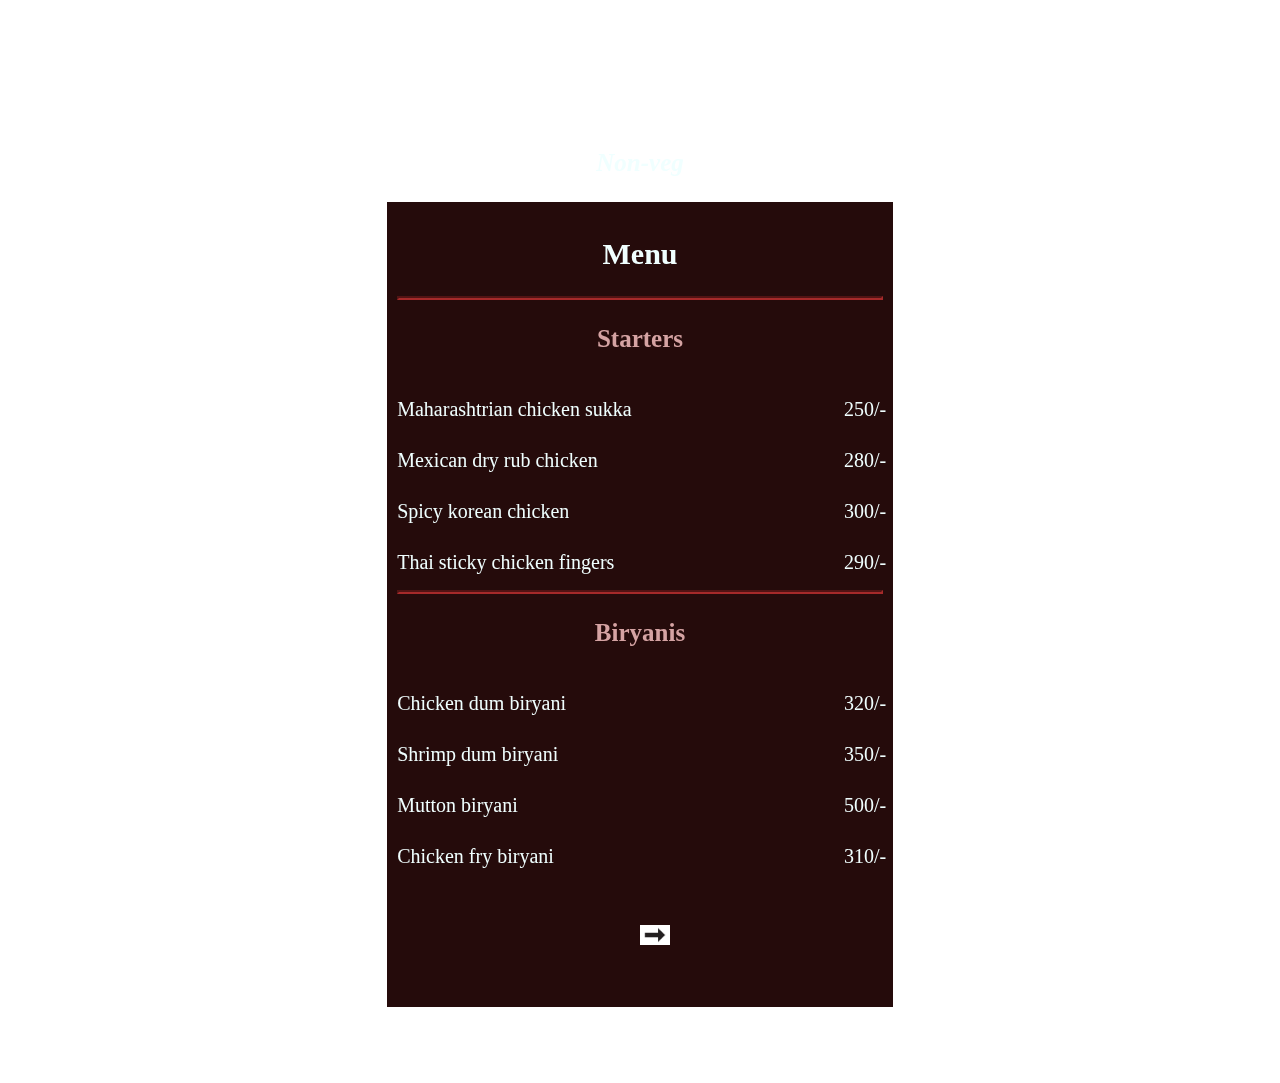
<file: first.html>
<!DOCTYPE html>
<html lang="en">
<head>
    <meta charset="UTF-8">
    <meta name="viewport" content="width=device-width, initial-scale=1.0">
    <title>Menu</title>
    <link rel="stylesheet" href="first.css"/>
</head>
<body>
    <div class="background-image"></div>
    <div>
        
        <main>
            <h1>House Of Feast</h1>
            <h3 style="font-style: italic;" id="nonveg">Non-veg</h3>
            
            
            <div class="menu">
                
                <h2>Menu</h2><hr/>
                <h3>Starters</h3>
                <article class="item"><a href="starters.html#img1">
                    <p class="name">Maharashtrian chicken sukka</p></a><p class="price">250/-</p></article>
                <article class="item"><a href="starters.html#img2">
                    <p class="name">Mexican dry rub chicken</p></a><p class="price">280/-</p></article>
                <article class="item"><a href="starters.html#img3">
                    <p class="name">Spicy korean chicken</p></a><p class="price">300/-</p></article>
                <article class="item"><a href="starters.html#img4">
                    <p class="name">Thai sticky chicken fingers</p></a><p class="price">290/-</p></article>

                <hr/>

                <h3>Biryanis</h3>
                <article class="item"><a href="biryani.html#img1">
                    <p class="name">Chicken dum biryani</p></a><p class="price">320/-</p></article>
                <article class="item"><a href="biryani.html#img2">
                    <p class="name">Shrimp dum biryani</p></a><p class="price">350/-</p></article>
                <article class="item"><a href="biryani.html#img3">
                    <p class="name">Mutton biryani</p></a><p class="price">500/-</p></article>
                <article class="item"><a href="biryani.html#img4">
                    <p class="name">Chicken fry biryani</p></a><p class="price">310/-</p></article>
                <a class="butt1" href="second.html"><img class="right-arrow" src="static/right_arrow.jpg"></a>
            </div>
            

        </main>
    </div>
</body>
</html>
</file>
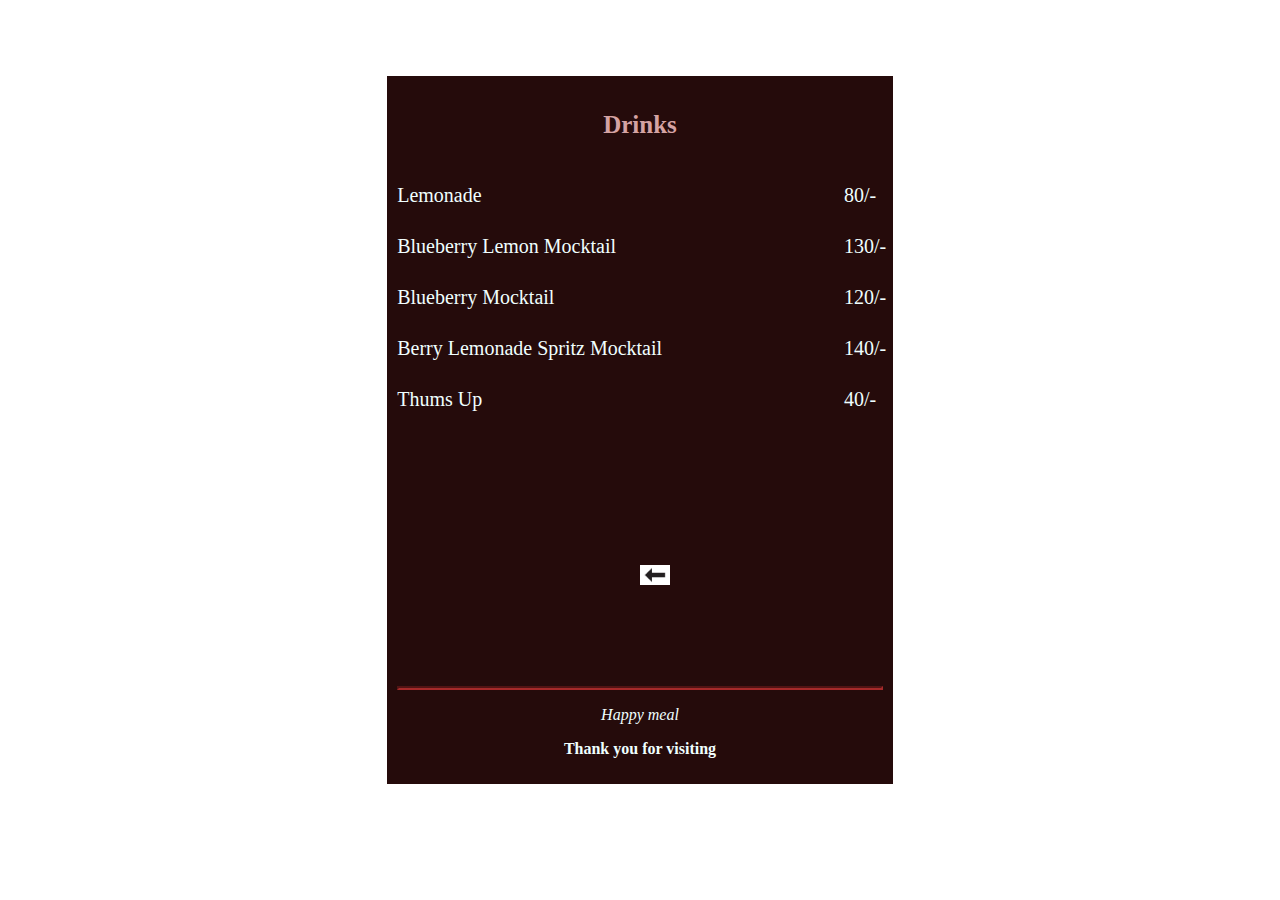
<file: third.html>
<!DOCTYPE html>
<html lang="en">
<head>
    <meta charset="UTF-8">
    <meta name="viewport" content="width=device-width, initial-scale=1.0">
    <title>Menu</title>
    <link rel="stylesheet" href="third.css"/>
</head>
<body>
    <div class="background-image"></div>
     <div>
        <main>
            
            <div class="menu">
                
                
                <h3>Drinks</h3>
                <article class="item"><a href="drinks.html#img1">
                    <p class="name">Lemonade</p></a><p class="price p1">80/-</p></article>
                <article class="item"><a href="drinks.html#img2">
                    <p class="name">Blueberry Lemon Mocktail</p></a><p class="price">130/-</p></article>
                <article class="item"><a href="drinks.html#img3">
                    <p class="name">Blueberry Mocktail</p></a><p class="price">120/-</p></article>
                <article class="item"><a href="drinks.html#img4">
                    <p class="name">Berry Lemonade Spritz Mocktail</p></a><p class="price">140/-</p></article>
                <article class="item"><a href="drinks.html#img5">
                    <p class="name">Thums Up</p></a><p class="price p2">40/-</p></article>
                <a class="butt1" href="second.html"><img class="left-arrow" src="static/left_arrow.jpg"></a>

                

             
            <footer>
                <hr/>
            <p><em>Happy meal</em></p>
            <p><strong>Thank you for visiting</strong></p>
            </footer>

            </div>
            <!--<h3>Biryanis</h3>-->

        </main>
        
    </div>
</body>
</html>
</file>
<file: first.css>
h1,h2{
    text-align:center;
    color: azure;

}
h1{
    font-size:60px;
    color: rgb(255, 255, 255);
}
#nonveg{
    text-align:center;
    color: azure;
}
h2{
    font-size:30px;
}
h3{
    text-align:center;
    color: rgb(213, 163, 163);
    font-size: 25px;
}

.menu{
    margin-left: 30%;
    margin-right:30% ;
    margin-bottom: 6%;
    
   background-color: rgb(37, 11, 11);
   color:azure;
   padding: 10px;
   max-width: 500px;
   
}

.name,.price{
    display: inline-block;
    font-size: 20px;
   
    
}
.name{
    width:92%

}
.price{
    width: 8%;
}

hr{
    border-width:2px;
    border-color: brown;
}
a{
    color: azure;
}
a:hover{
    color: rgb(161, 115, 115);
}
button{
    margin: auto;
    display:block;
    
}
button:hover{   
    background-color:rgb(161,115,115);
}
.img1{
    height: 300px;
    width: 300px;
    margin-left: 10px;
}

.background-image{
    background-image:url("https://www.safefood.net/getmedia/276e39c9-4f20-48e4-861c-e92210b65f93/roast-chicken_1.jpg?width=5472&height=3648&ext=.jpg");
    background-size:cover;
   
    top:0;
    left:0;
    width:100%;
    height: 100%;
    position: fixed;
    z-index: -1;
    filter: blur(1px);
}
.item{
    margin-bottom: -12px;
}
.right-arrow{
    height: 20px;
    width: 30px;
}

.butt1{
    width: 18%;
    margin-top: 10%;
    margin-bottom: 10%;
    margin-left: 50%;
    display:inline-block;
}
</file>
<file: third.css>
h1,h2{
    text-align:center;
    color: azure;

}
h1{
    font-size:60px;
    color: rgb(255, 255, 255);
}

h2{
    font-size:30px;
}
h3{
    text-align:center;
    color: rgb(213, 163, 163);
    font-size: 25px;
}

.menu{
    margin-left: 30%;
    margin-right:30% ;
    margin-top: 6%;
    margin-bottom: 6%;
    
   background-color: rgb(37, 11, 11);
   color:azure;
   padding: 10px;
   max-width: 500px;
   
}

.name,.price{
    display: inline-block;
    font-size: 20px;
   
    
}
.name{
    width:92%

}
.price{
    width: 8%;
}


hr{
    border-width:2px;
    border-color: brown;
}
a{
    color: azure;
}
a:hover{
    color: rgb(161, 115, 115);
}
.butt1{
    width: 18%;
    margin-top: 30%;
    margin-bottom: 0%;
    margin-left: 50%;
    display:inline-block;
}

.img1{
    height: 300px;
    width: 300px;
    margin-left: 10px;
}

.background-image{
    background-image:url("https://www.safefood.net/getmedia/276e39c9-4f20-48e4-861c-e92210b65f93/roast-chicken_1.jpg?width=5472&height=3648&ext=.jpg");
    background-size:cover;
    top:0;
    left:0;
    width:100%;
    height: 100%;
    position: fixed;
    z-index: -1;
    filter: blur(1px);
}
.item{
    margin-bottom: -12px;
}
.left-arrow{
    height: 20px;
    width: 30px;
}

footer{
    
    text-align: center;
    margin-top: 20%;
}
</file>
